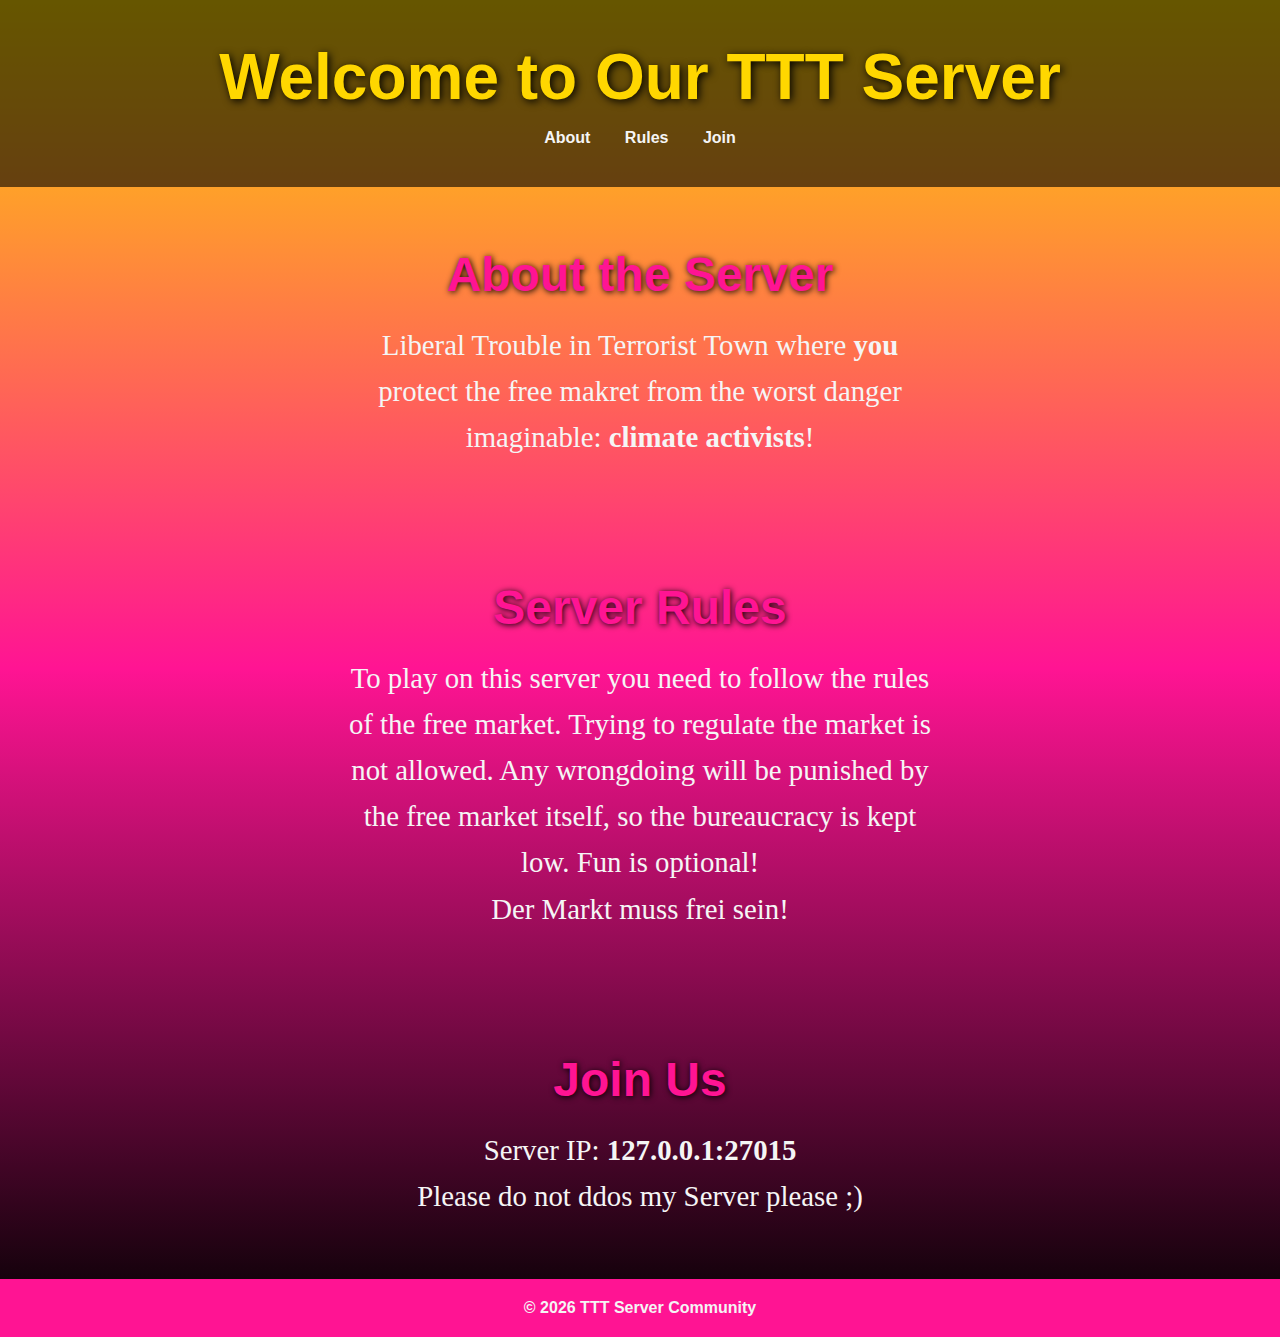
<file: index.html>
<!DOCTYPE html>
<html lang="en">
<head>
  <meta charset="UTF-8">
  <meta name="viewport" content="width=device-width, initial-scale=1.0">
  <title>TTT Server Landing Page</title>
  <link rel="stylesheet" href="style.css">
</head>
<body>
  <header>
    <h1>Welcome to Our TTT Server</h1>
    <nav>
      <a href="#about">About</a>
      <a href="#rules">Rules</a>
      <a href="#join">Join</a>
    </nav>
  </header>

  <section id="about">
    <h2>About the Server</h2>
    <p>Liberal Trouble in Terrorist Town where <strong>you</strong> protect the free makret from the worst danger imaginable: <strong>climate activists</strong>!</p>
  </section>

  <section id="rules">
    <h2>Server Rules</h2>
    <p>To play on this server you need to follow the rules of the free market. Trying to regulate the market is not allowed. Any wrongdoing will be punished by the free market itself, so the bureaucracy is kept low. Fun is optional! 
      <br>Der Markt muss frei sein! </p>
  </section>

  <section id="join">
    <h2>Join Us</h2>
    <p>Server IP: <strong>127.0.0.1:27015</strong></p>
    <p>Please do not ddos my Server please ;)</p>
<!--    <a class="cta" href="https://discord.gg/yourserver">Join our Discord</a> -->
  </section>

  <footer>
    <p>&copy; 2026 TTT Server Community</p>
  </footer>
</body>
</html>
</file>
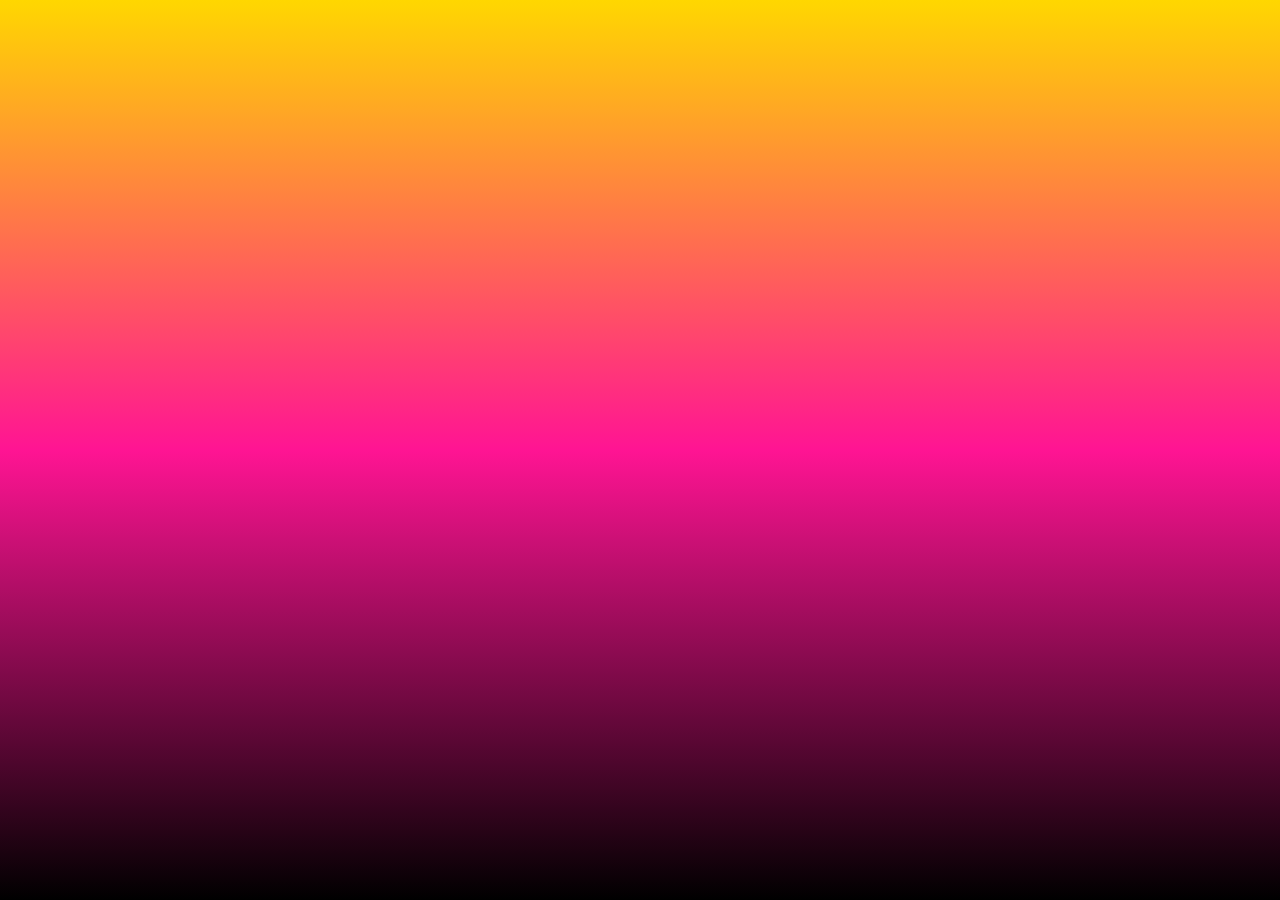
<file: loading.html>
<!DOCTYPE html>
<html lang="en">
<head>
  <meta charset="UTF-8">
  <title>TTT Server Loading...</title>
  <link rel="stylesheet" href="style.css"> 
</head>
<body>
  <section>
    <div id="game-details"></div>
    <br> 
    <br>
    <br>
    <br>
    <div id="set-status"></div>
   <!-- <div id="files-needed"></div> -->
    <div id="downloading-file"></div>
  </section>
  
  <script src="script.js"></script>
</body>
</html>
</file>
<file: style.css>
* {
  margin: 0;
  padding: 0;
  box-sizing: border-box;
}

body {
  font-family: 'Segoe UI', Arial, sans-serif;
  margin: 0;
  padding: 0;
  color: #f5f5f5;
  background: linear-gradient(to bottom, #FFD700 0%, #FF1493 50%, #000000 100%);
  min-height: 100vh;
  display: flex;
  flex-direction: column;
}

/* Header */
header {
  text-align: center;
  padding: 40px 20px;
  background: rgba(0,0,0,0.6);
}
header h1 {
  margin: 0;
  font-size: 4em;
  color: #FFD700; /* Yellow accent */
  text-shadow: 2px 2px 8px #000;
}
nav {
      margin-top: 15px;
    }
nav a {
  color: #f5f5f5;
  margin: 0 15px;
  text-decoration: none;
  font-weight: bold;
  transition: color 0.3s;
}
nav a:hover {
  color: #FF1493; /* Pink hover */
}

/* Sections */
section {
      padding: 60px 20px;
      text-align: center;
      flex: 1;
    }
section h2 {
  font-size: 3em;
  margin-bottom: 20px;
  color: #FF1493; /* Pink accent */
  text-shadow: 1px 1px 6px #000;
}
section p {
      font-size: 1.8em;
      font-family: 'Comic Sans MS';
      max-width: 600px;
      margin: 0 auto;
      line-height: 1.6;
    }

/* Call-to-action button */
.cta {
  display: inline-block;
  margin-top: 20px;
  background: #FFD700; /* Yellow button */
  padding: 15px 30px;
  border-radius: 5px;
  color: black;
  text-decoration: none;
  font-weight: bold;
  transition: background 0.3s, transform 0.2s;
}
.cta:hover {
  background: #FF1493; /* Pink hover */
  color: white;
  transform: scale(1.05);
}
footer {
      background: #FF1493;
      padding: 20px;
      text-align: center;
      font-size: 1.0em;
      font-weight: bold;
    }
</file>
